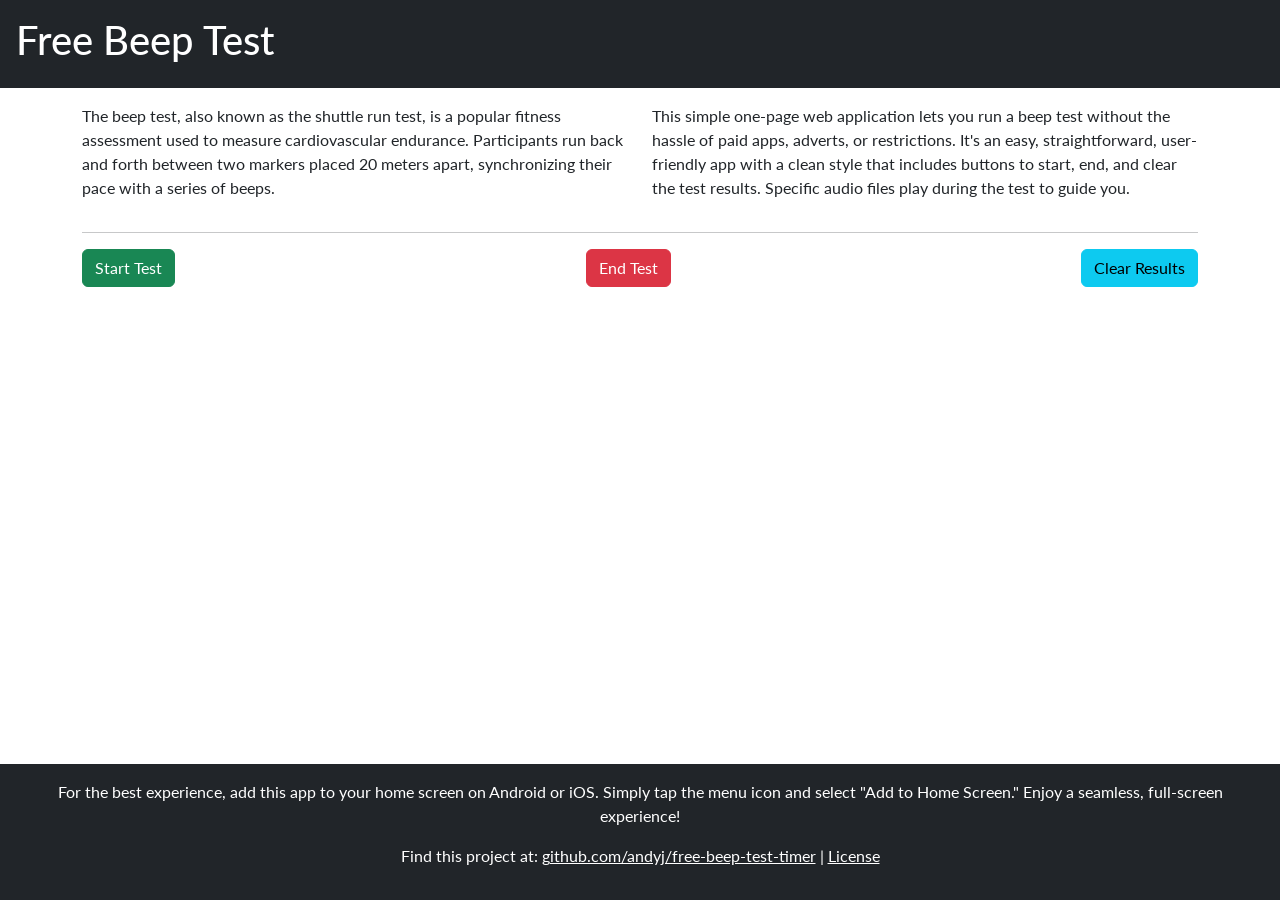
<file: index.html>
<!DOCTYPE html>
<html lang="en">
<head>
  <meta charset="UTF-8">
  <meta name="viewport" content="width=device-width, initial-scale=1.0">
  <title>Free Beep Test</title>
  <meta name="description" content="Free 20m Beep Test - A simple, ad-free web app to conduct a beep test for measuring cardiovascular endurance. Ideal for schools, sports teams, and fitness enthusiasts.">
  <meta name="keywords" content="beep test, 20m beep test, fitness assessment, cardiovascular endurance, shuttle run, fitness test, aerobic fitness, free beep test app">
  <link rel="apple-touch-icon" sizes="180x180" href="apple-touch-icon.png">
  <link rel="icon" type="image/png" sizes="32x32" href="favicon-32x32.png">
  <link rel="icon" type="image/png" sizes="16x16" href="favicon-16x16.png">
  <link rel="manifest" href="site.webmanifest">
  <link rel="mask-icon" href="safari-pinned-tab.svg" color="#5bbad5">
  <meta name="msapplication-TileColor" content="#da532c">
  <meta name="theme-color" content="#ffffff">
  <link href="https://fonts.googleapis.com/css2?family=Lato:wght@400;700&display=swap" rel="stylesheet">
  <link rel="stylesheet" href="//cdn.jsdelivr.net/npm/bootstrap@5.3.2/dist/css/bootstrap.min.css">
  <link rel="stylesheet" href="css/style.css">
</head>
<body>
  <header class="text-white bg-dark p-3 mb-3">
    <h1>Free Beep Test</h1>
  </header>
  <div class="container">
    <div class="row">
      <div class="col">
        <p>The beep test, also known as the shuttle run test, is a popular fitness assessment used to measure cardiovascular endurance. Participants run back and forth between two markers placed 20 meters apart, synchronizing their pace with a series of beeps.</p>
      </div>
      <div class="col">
        <p>This simple one-page web application lets you run a beep test without the hassle of paid apps, adverts, or restrictions. It's an easy, straightforward, user-friendly app with a clean style that includes buttons to start, end, and clear the test results. Specific audio files play during the test to guide you.</p>
      </div>
    </div>
    <hr>
    <div class="d-flex justify-content-between mb-3">
      <button id="startButton" class="btn btn-success">Start Test</button>
      <button id="endButton" class="btn btn-danger">End Test</button>
      <button id="clearButton" class="btn btn-info">Clear Results</button>
    </div>
  </div>
  <div class="footer text-white bg-dark p-3 text-center">
    <p>For the best experience, add this app to your home screen on Android or iOS. Simply tap the menu icon and select "Add to Home Screen." Enjoy a seamless, full-screen experience!</p>
    <p>
      Find this project at: <a href="https://github.com/andyj/free-beep-test-timer" target="_blank" class="text-white">github.com/andyj/free-beep-test-timer</a>
      | <a href="https://github.com/andyj/free-beep-test-timer/blob/main/LICENSE" target="_blank" class="text-white">License</a>
    </p>
  </div>
  <audio id="startingInAudio" src="mp3s/startingin.mp3" preload="auto"></audio>
  <audio id="beepAudio" src="mp3s/beep.mp3" preload="auto"></audio>
  <audio id="finishedAudio" src="mp3s/finished.mp3" preload="auto"></audio>
  <script src="js/app.js"></script>
</body>
</html>
</file>
<file: css/style.css>
body {
  font-family: 'Lato', serif;
}
.footer {
  position: fixed;
  bottom: 0;
  width: 100%;
}
</file>
